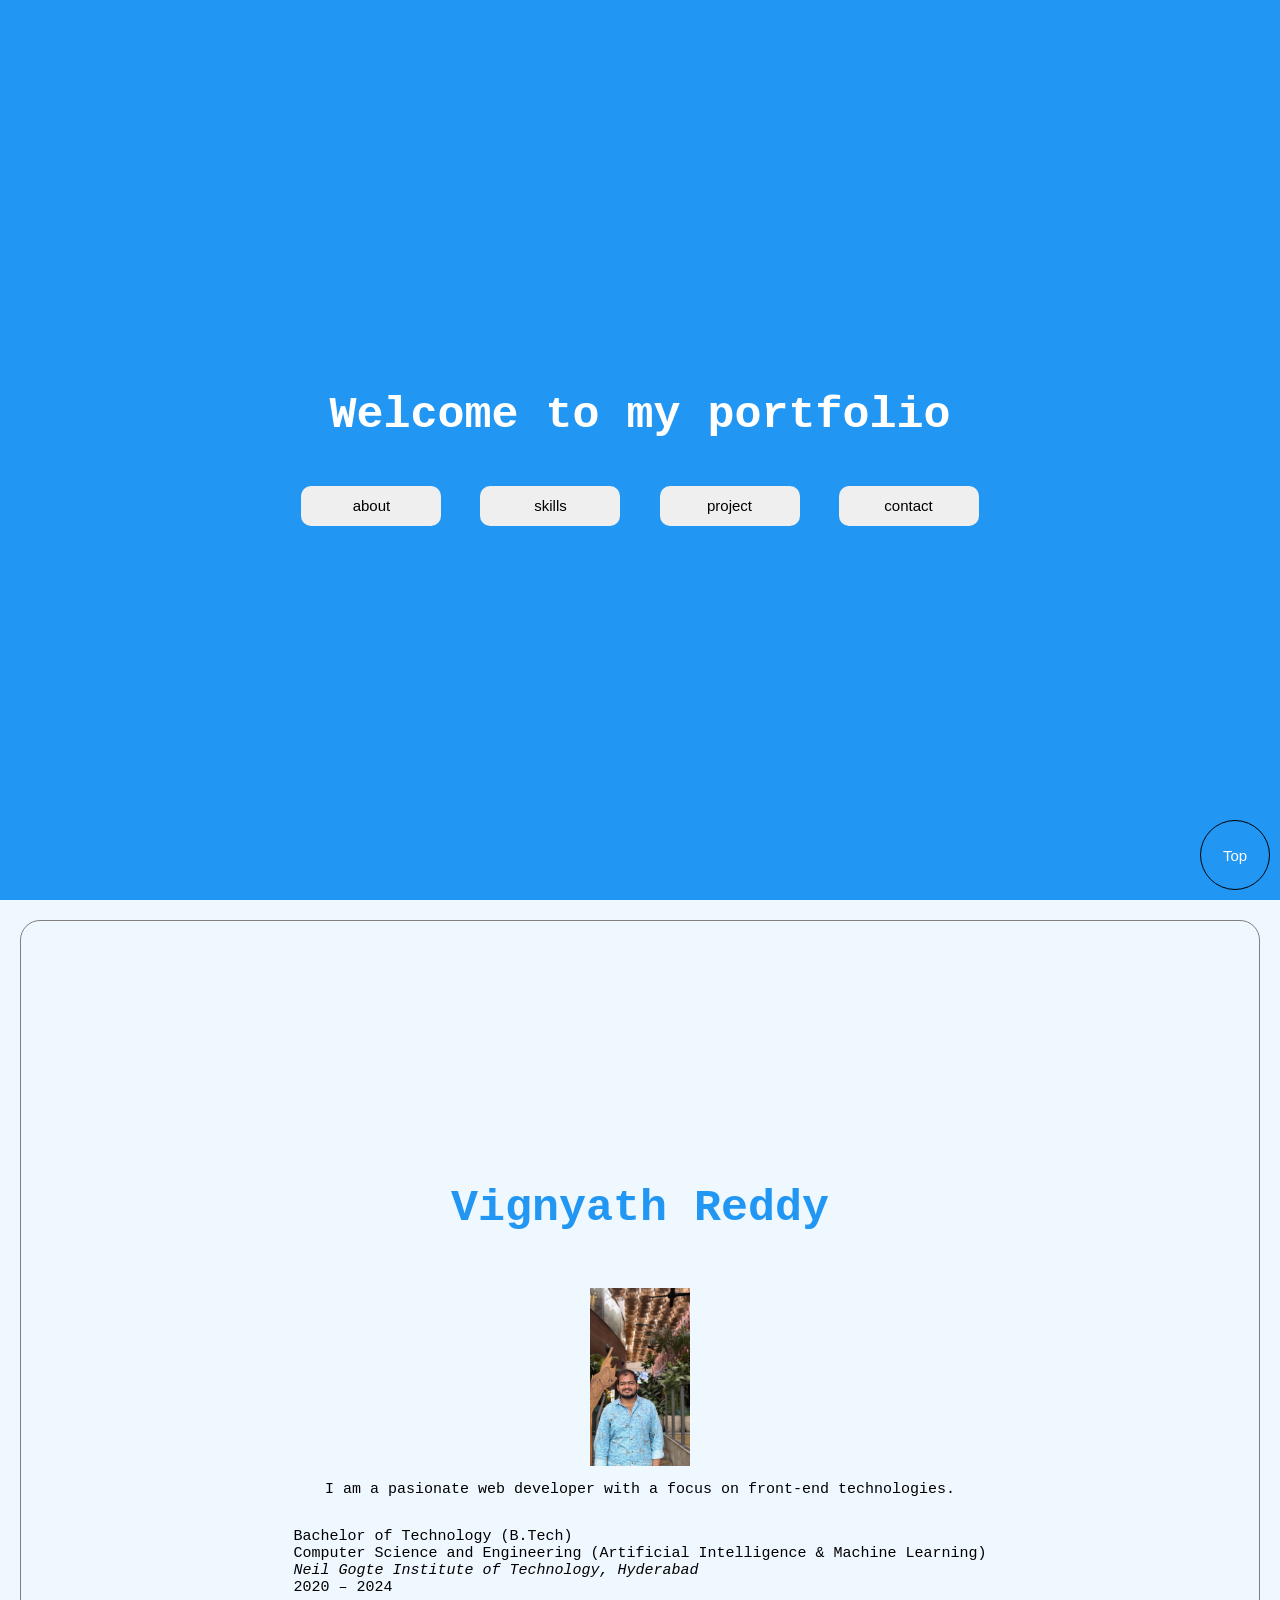
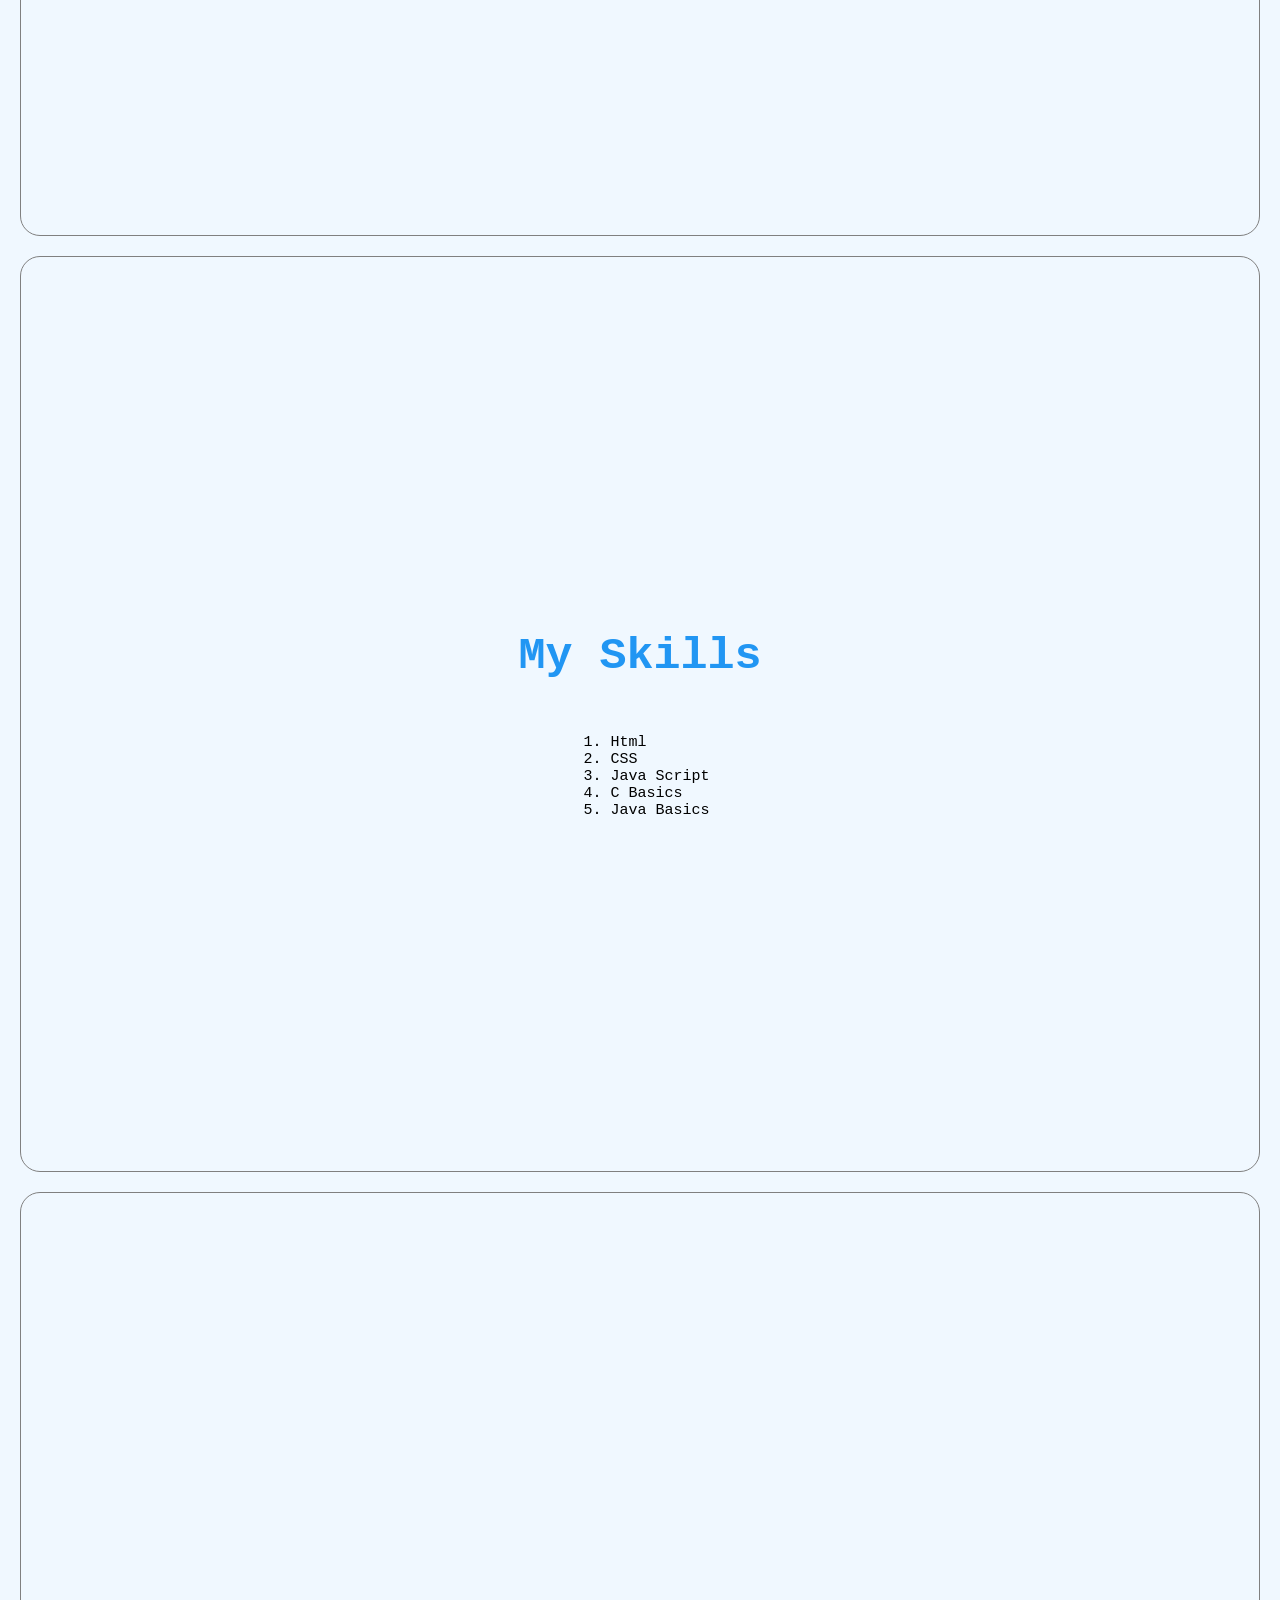
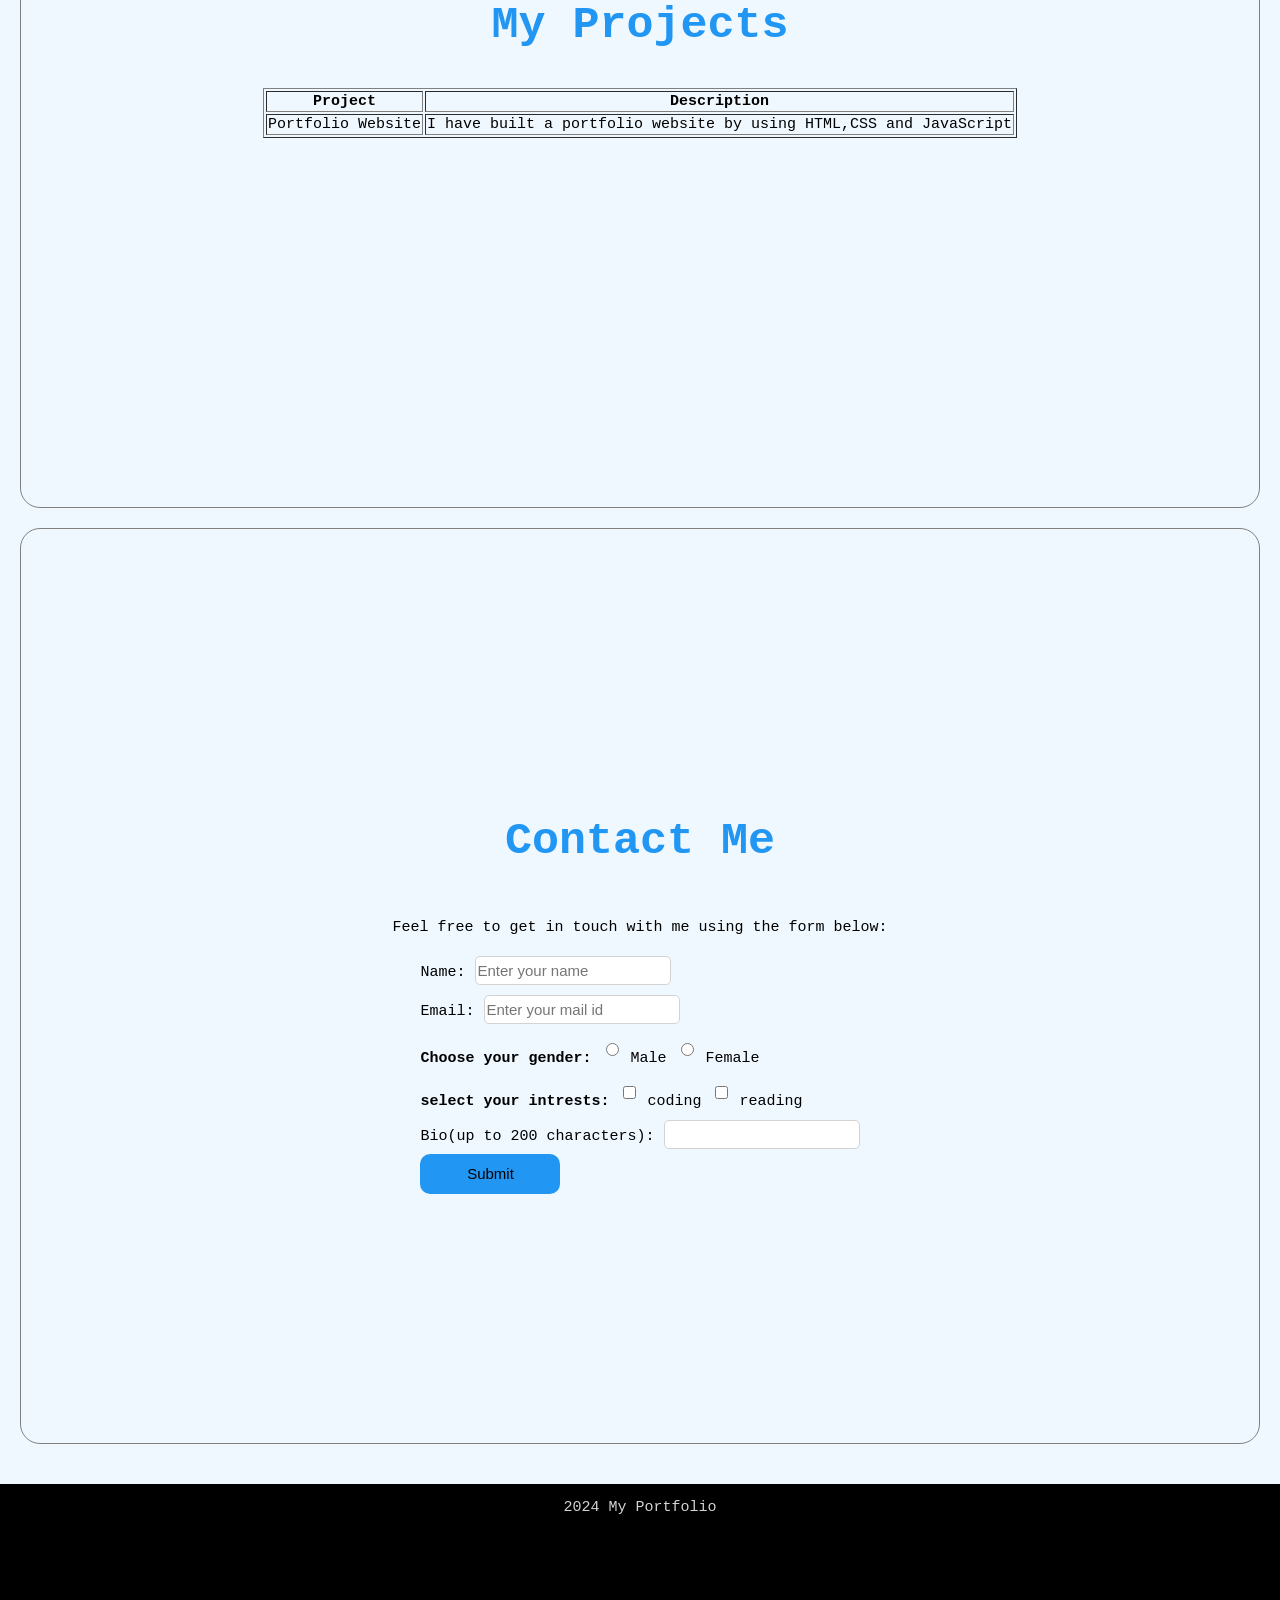
<file: index.html>
<!DOCTYPE html>
<html lang="en">
<head>
    <meta charset="UTF-8">
    <meta name="viewport" content="width=device-width, initial-scale=1.0">
    <title>Document</title>
    <link rel="stylesheet" href="styles.css">
    
</head>
<body>
    
    <header>
    <h1>Welcome to my portfolio</h1>
    <div>
    <a href="#about"><button class="button">about</button></a>
    <a href="#skills"><button class="button">skills</button></a>
    <a href="#projects"><button class="button">project</button></a>
    <a href="#contact"><button class="button">contact</button></a>
    </div>
    </header>

<main>
    <section id="about">
    <h1>Vignyath Reddy</h1>
    <br>
    <img src="vignyath.jpeg" width="100px" alt="unable to load">


    <p>I am a pasionate web developer with a focus on front-end technologies.</p>
    <p>Bachelor of Technology (B.Tech) <br>
Computer Science and Engineering (Artificial Intelligence & Machine Learning) <br>
<em>Neil Gogte Institute of Technology, Hyderabad</em> <br>
2020 – 2024</p>
    </section>

    <section id="skills">
<h1>My Skills</h1>
<ol>
    <li>Html</li>
    <li>CSS</li>
    <li>Java Script</li>
    <li>C Basics</li>
    <li>Java Basics</li>

</ol>
    </section>

<section id="projects">
<h1>My Projects</h1>
<table border="1">
    <tr>
        <th>Project</th>
        <th>Description</th>
    </tr>
    <tr>
        <td>Portfolio Website</td>
        <td>I have built a portfolio website by using HTML,CSS and JavaScript</td>
    </tr>

</table>
</section>

<section id="contact">
<h1>Contact Me</h1>
<p>Feel free to get in touch with me using the form below:</p>
<form action="">
    <div>
    <label for="Name">Name:</label>
    <input type="text" placeholder="Enter your name">
    </div>
    <div>
    <label for="email">Email:</label>
    <input type="email" placeholder="Enter your mail id">
    </div>
    <div>
    <b>Choose your gender:</b>
    <input type="radio" id="male" value="male">
    <label for="male">Male</label>

    <input type="radio" id="female" value="female">
    <label for="female">Female</label>
    </div>
    <div>
    <b>select your intrests:</b>
    <input type="checkbox" id="coding" value="coding">
    <label for="coding">coding</label>
    <input type="checkbox" id="reading" value="reading">
    <label for="reading">reading</label>
    </div>
    <div>
    <label for="bio">Bio(up to 200 characters): </label>
    <input type="text">
    </div>
    <button type="submit" class="submit">Submit</button>

</form>
</section>
</main>
<a href="">
<button class="fixedbutton">Top</button>
</a>
<footer>
    <p>2024 My Portfolio</p>
</footer>
</body>
</html>
</file>
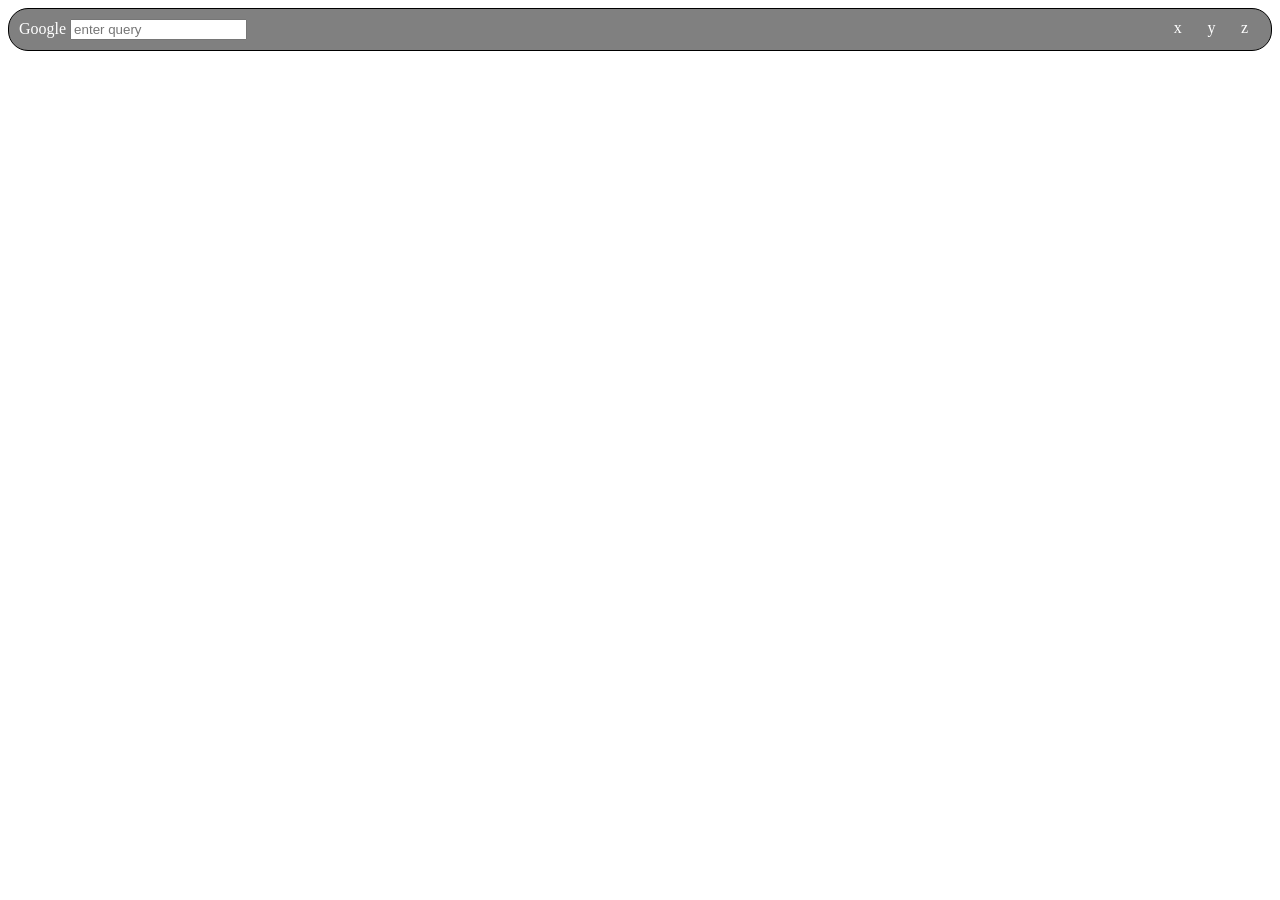
<file: google.html>
<!DOCTYPE html>
<html lang="en">
<head>
    <meta charset="UTF-8">
    <meta name="viewport" content="width=device-width, initial-scale=1.0">
    <title>Document</title>
    <style>
        .gsearch{
            display: flex;
            flex-direction: row;
            background-color: gray;
            color: white;
            padding: 10px;
            border: 1px solid black;
            border-radius: 20px;
            justify-content: space-between;
        }
        .sub{
            display: flex;
            width: 100px;
            justify-content: space-around;
        }
    </style>
</head>
<body>
    <div class="gsearch">
        <div class="google">
            Google
             <input type="text" placeholder="enter query">
        </div>
        <div class="sub">
            <div>
                x
            </div>
            <div>
                y
            </div>
            <div>
                z
            </div>
        </div>
    </div>
</body>
</html>
</file>
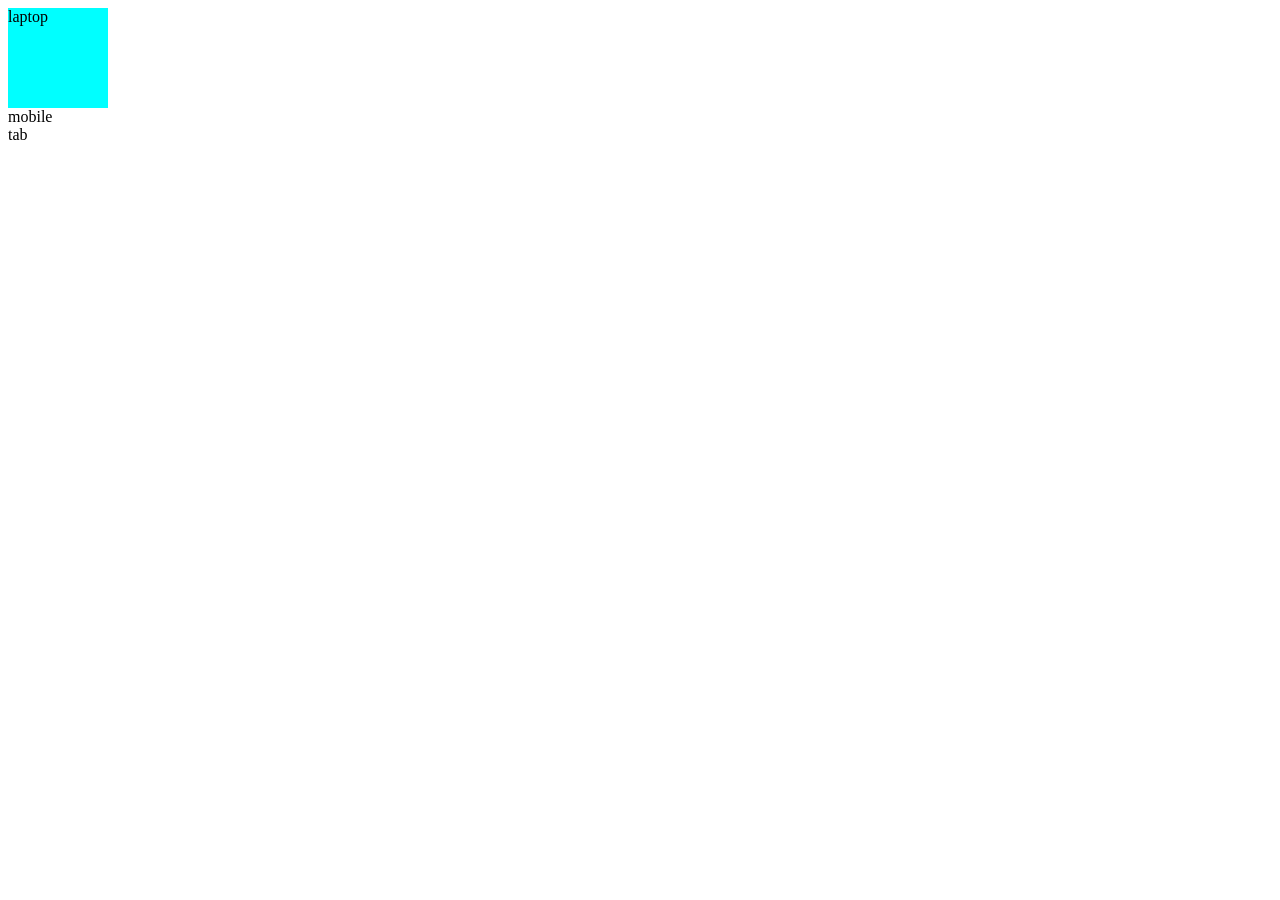
<file: responsive.html>
<!DOCTYPE html>
<html lang="en">
<head>
    <meta charset="UTF-8">
    <meta name="viewport" content="width=device-width, initial-scale=1.0">
    <title>Document</title>
    <style>
        @media(max-width:400px){
            .mobile{
            background-color: red;
            height: 100px;
            width: 100px;
        }
        }
        @media(min-width:300px) and (max-width:800px){
            .tab{
            background-color: blue;
            height: 100px;
            width: 100px;
        }
        }
        
        .lap{
            background-color: aqua;
            height: 100px;
            width: 100px;
        }
        
    </style>
</head>
<body>
    <div class="lap">
        laptop
    </div>
    <div class="mobile">
        mobile
    </div>
    <div class="tab">
        tab
    </div>
</body>
</html>
</file>
<file: styles.css>
*{
    font-size: 15px;
}
body{
    margin: 0;
    background-color: #f0f8ff;
    font-family: monospace;
}
header{
    height: 100vh;
    color: white;
    background-color: #2196f3;
    display: flex;
    flex-direction: column;
    justify-content: center;
    align-items: center;
    flex-wrap: wrap;
}
header h1{
    text-align: center;
    color: white;
}
h1{
    color: #2196f3;
    font-size: 3rem;
}
.button{
    height:40px;
    width: 140px;
    border: none;
    border-radius: 10px;
    cursor: pointer;
    margin: 15px;
}
.button:hover{
    color: white;
    background-color: black;
}
main{
    padding: 20px;
}
section{
    height: 100vh;
    border: 1px solid gray;
    border-radius: 20px;
    margin-bottom: 20px;
    display: flex;
    flex-direction: column;
    justify-content: center;
    align-items: center;
    padding: 7px;
}
form div{
    padding: 5px 0;
}
.submit{
    height:40px;
    width: 140px;
    border: none;
    border-radius: 10px;
    cursor: pointer;
    background-color: #2196f3;
}
.submit:hover{
    color: white;
    background-color: blue;
}
input{
    height: 25px;
    border: 1px solid lightgray;
    border-radius: 5px;

}
.fixedbutton{
    position: fixed;
    bottom: 10px;
    right: 10px;
    height: 70px;
    width: 70px;
    border: none;
    border-radius: 50%;
    cursor: pointer;
    color: white;
    background-color: #2196f3;
    border: 1px solid black;
}
footer{
    height: 125px;
    background-color: black;
    color: lightgray;
    display: flex;
    justify-content: center;
}
</file>
